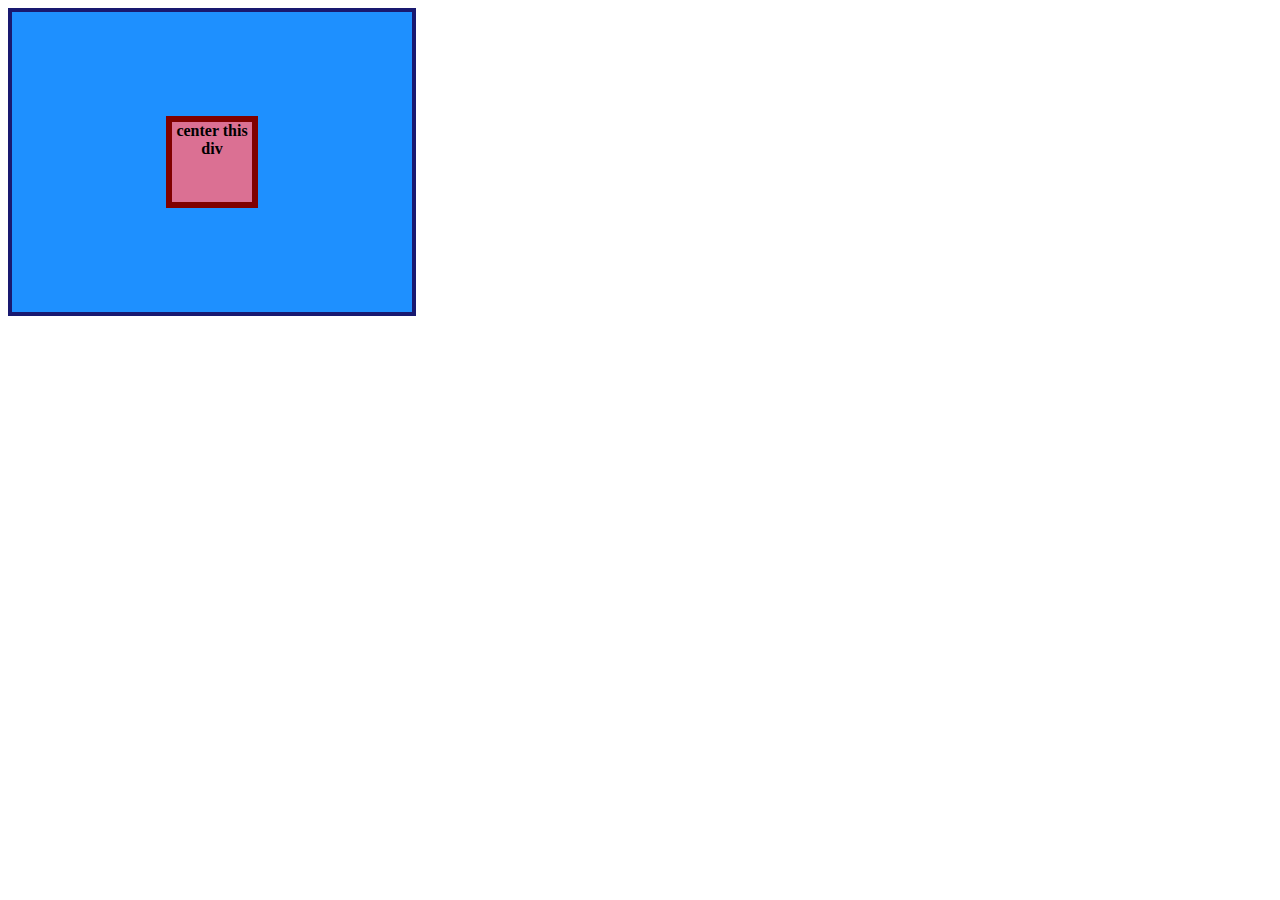
<file: foundations/flex/01-flex-center/index.html>
<!DOCTYPE html>
<html lang="en">
  <head>
    <meta charset="UTF-8">
    <meta http-equiv="X-UA-Compatible" content="IE=edge">
    <meta name="viewport" content="width=device-width, initial-scale=1.0">
    <title>CENTER THIS DIV</title>
    <link rel="stylesheet" href="style.css">
  </head>
  
  <body>
    <div class="container">
      <div class="box">center this div</div>
    </div>
  </body>
</html>
</file>
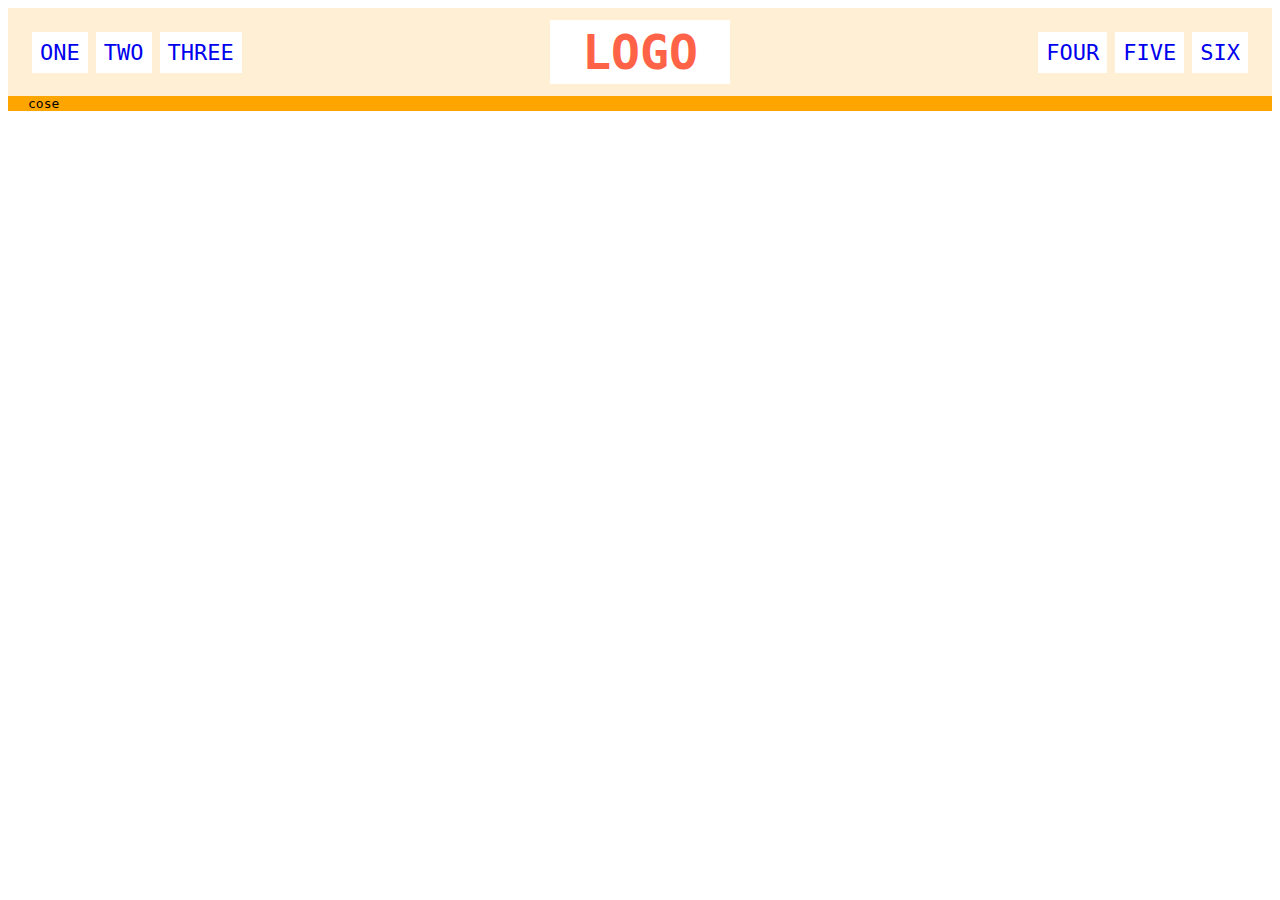
<file: foundations/flex/02-flex-header/index.html>
<!DOCTYPE html>
<html lang="en">
  <head>
    <meta charset="UTF-8">
    <meta http-equiv="X-UA-Compatible" content="IE=edge">
    <meta name="viewport" content="width=device-width, initial-scale=1.0">
    <title>Flex Header</title>
    <link rel="stylesheet" href="style.css">
  </head>
  <body>
    <div class="header">
      <div class="left-links">
        <ul>
          <li><a href="#">ONE</a></li>
          <li><a href="#">TWO</a></li>
          <li><a href="#">THREE</a></li>
        </ul>
      </div>
      <div class="logo">LOGO</div>
      <div class="right-links">
        <ul>
          <li><a href="#">FOUR</a></li>
          <li><a href="#">FIVE</a></li>
          <li><a href="#">SIX</a></li>
        </ul>
      </div>
    </div>

    <div class="container">cose</div>

  </body>
</html>
</file>
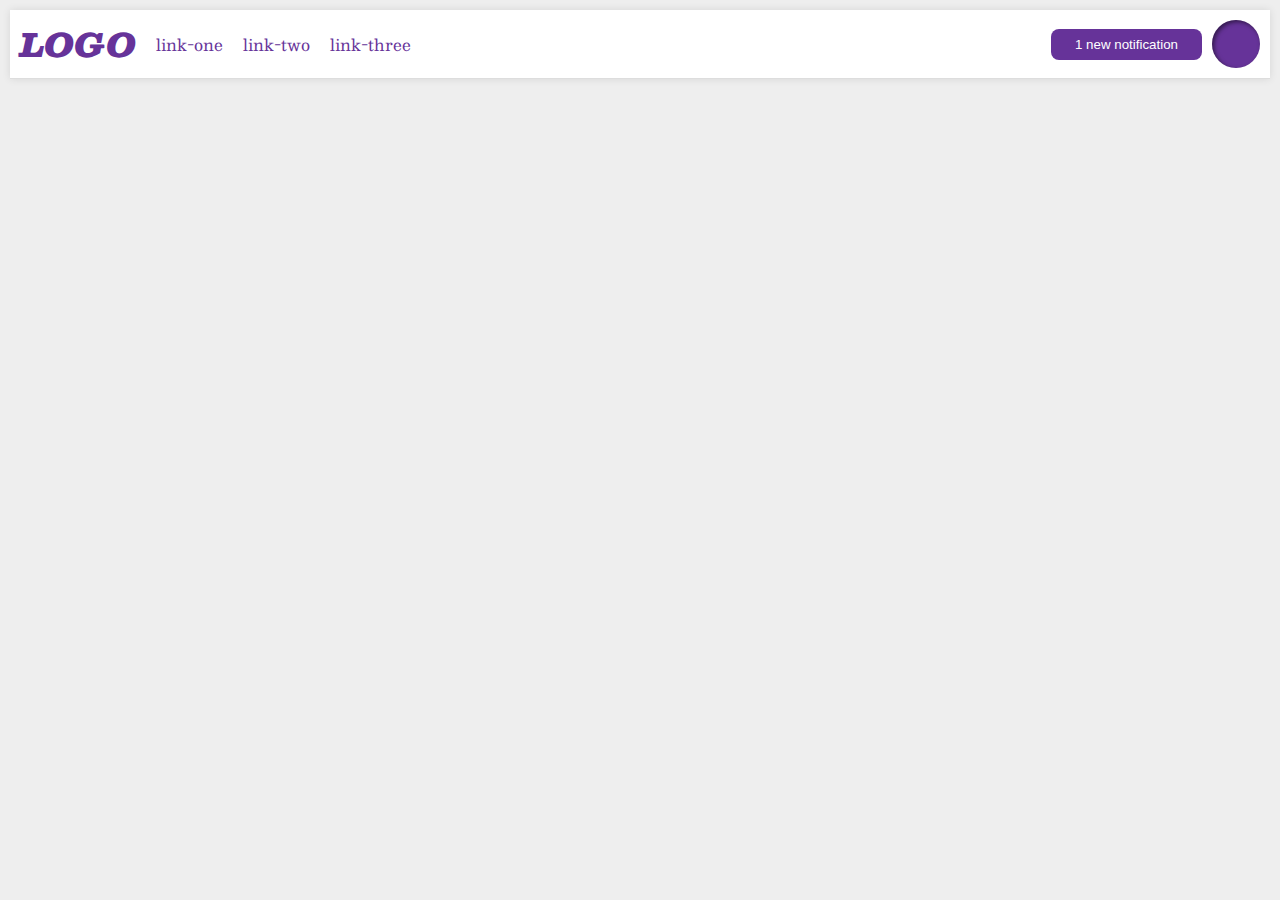
<file: foundations/flex/03-flex-header-2/index.html>
<!DOCTYPE html>
<html lang="en">
  <head>
    <meta charset="UTF-8">
    <meta http-equiv="X-UA-Compatible" content="IE=edge">
    <meta name="viewport" content="width=device-width, initial-scale=1.0">
    <title>Flex Header 2</title>
    <link rel="stylesheet" href="style.css">
  </head>
  <body>
    <div class="header">
      <div class="container1">
        <div class="logo">
          LOGO
        </div>
        <ul class="links">
            <li><a href="https://google.com">link-one</a></li>
            <li><a href="https://google.com">link-two</a></li>
            <li><a href="https://google.com">link-three</a></li>
        </ul>
      </div>
        <div class="container2">
          <button class="notifications">
            1 new notification
          </button>
          <div class="profile-image"></div>
        </div>
    </div>
  </body>
</html>
</file>
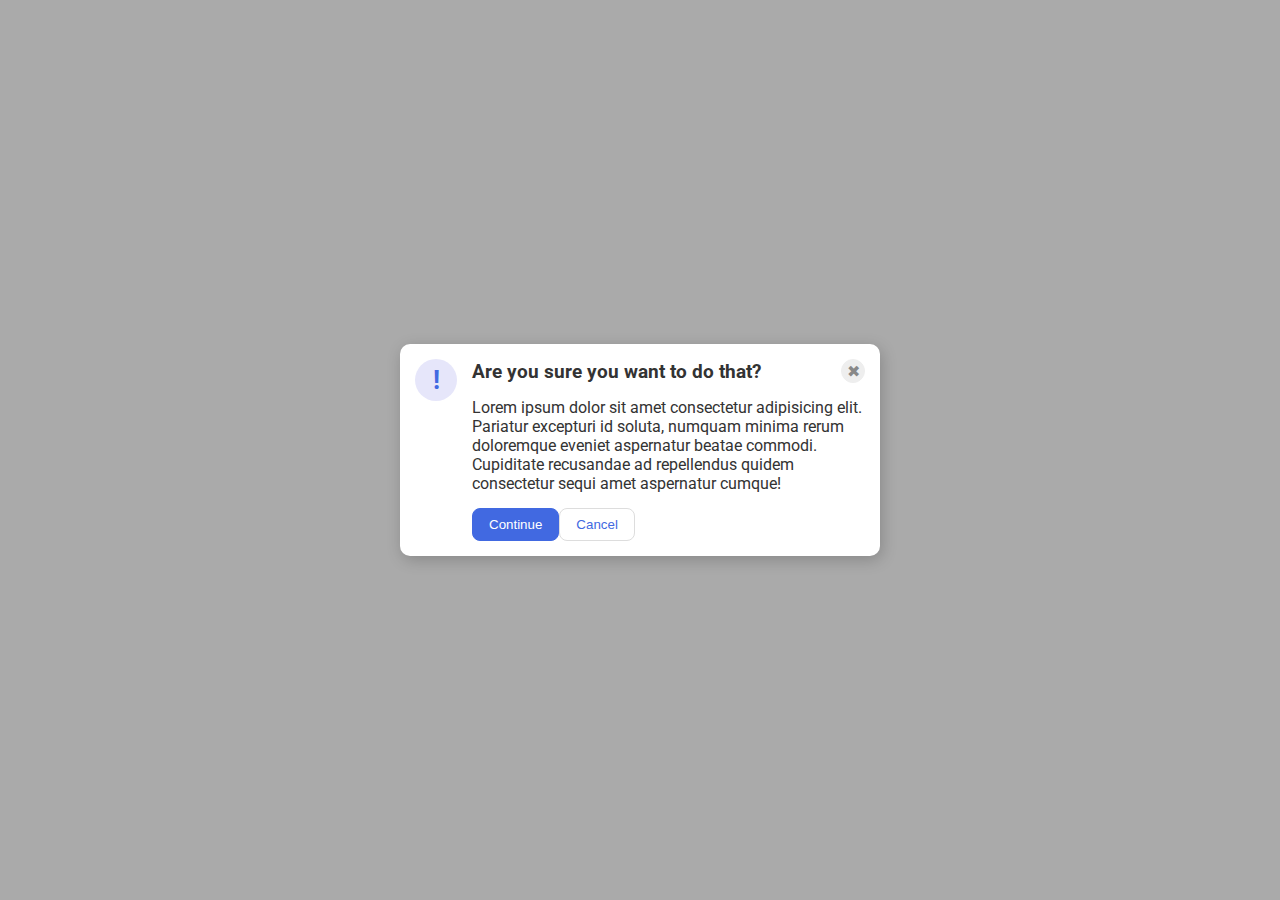
<file: foundations/flex/05-flex-modal/index.html>
<!DOCTYPE html>
<html lang="en">
  <head>
    <meta charset="UTF-8">
    <meta http-equiv="X-UA-Compatible" content="IE=edge">
    <meta name="viewport" content="width=device-width, initial-scale=1.0">
    <link rel="stylesheet" href="style.css">
    <title>Modal</title>
  </head>
  <body>
    <div class="modal">
      <div class="icon">!</div>
      <div class="container">
        <div class="container2">
          <div class="header">Are you sure you want to do that?</div>
          <button class="close-button">✖</button>
        </div>
        <div class="text">Lorem ipsum dolor sit amet consectetur adipisicing elit. Pariatur excepturi id soluta, numquam minima rerum doloremque eveniet aspernatur beatae commodi. Cupiditate recusandae ad repellendus quidem consectetur sequi amet aspernatur cumque!</div>
        <div class="container3">
          <button class="continue">Continue</button>
          <button class="cancel">Cancel</button>
      </div>
      </div>
    </div>
  </body>
</html>
</file>
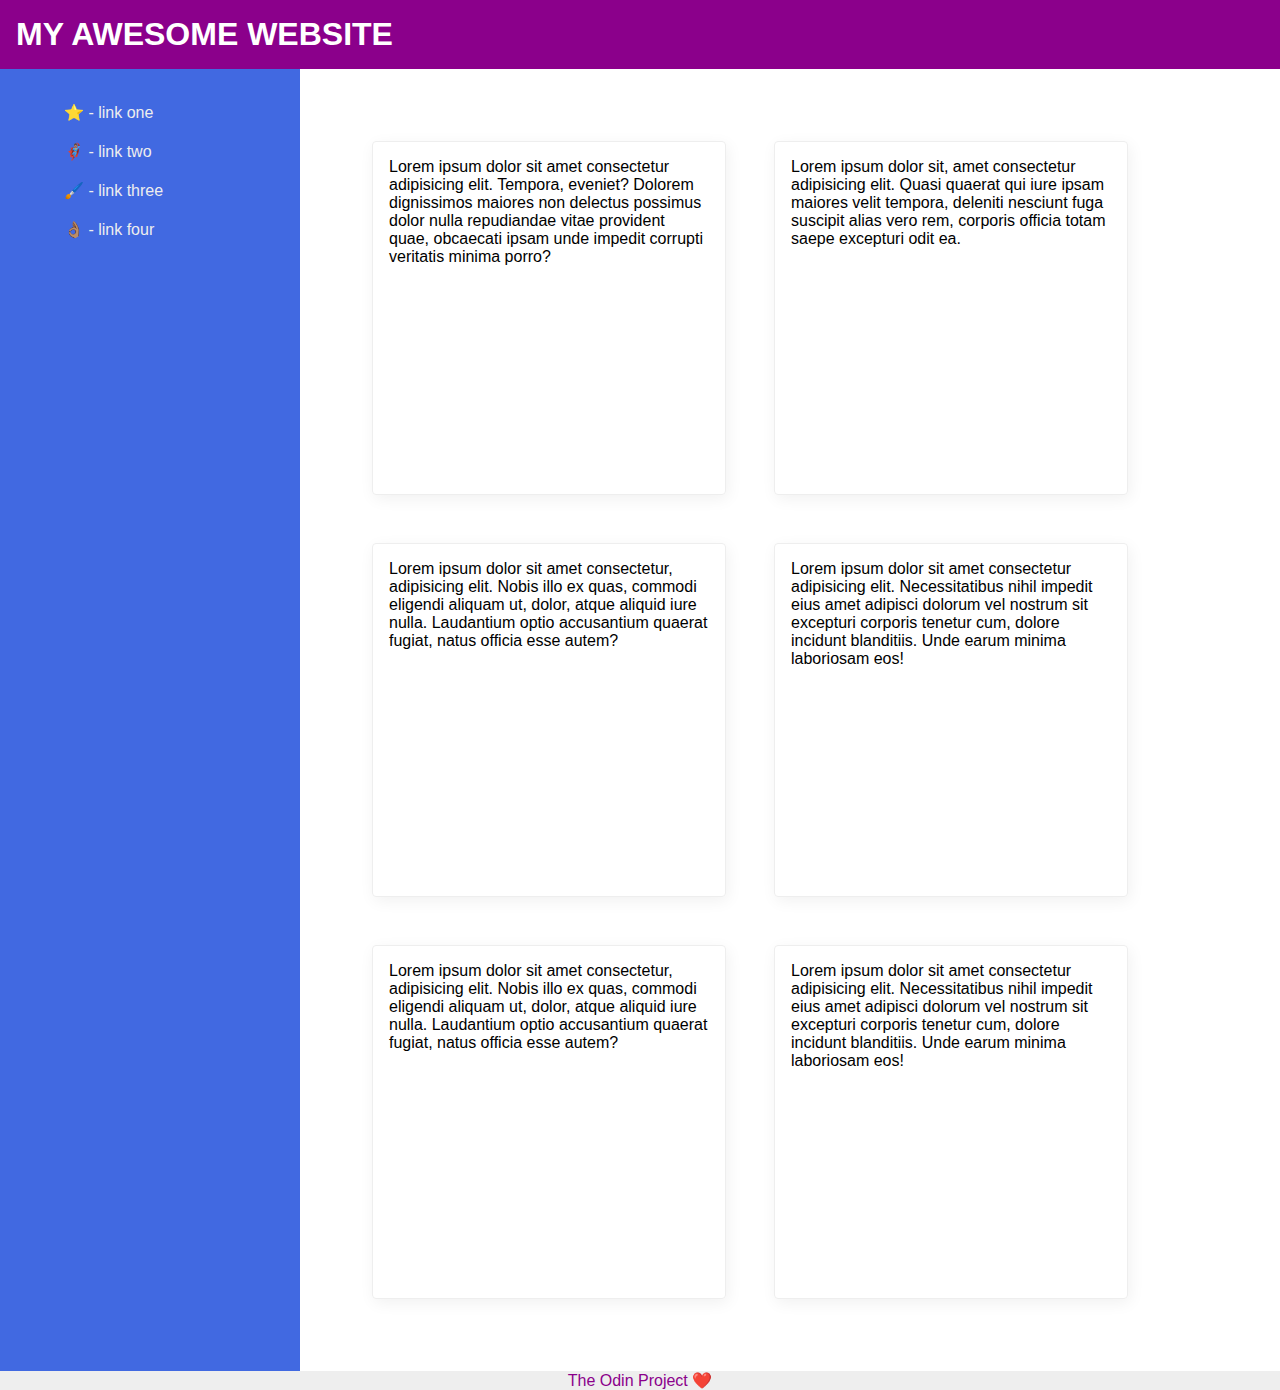
<file: foundations/flex/07-flex-layout-2/index.html>
<!DOCTYPE html>
<html lang="en">
  <head>
    <meta charset="UTF-8">
    <meta http-equiv="X-UA-Compatible" content="IE=edge">
    <meta name="viewport" content="width=device-width, initial-scale=1.0">
    <title>The Holy Grail</title>
    <link rel="stylesheet" href="style.css">
  </head>
  <body>
    <div class="header">
      MY AWESOME WEBSITE
    </div>
    
    <div class="middle">
      <div class="sidebar">
        <ul>
          <li><a href="#">⭐ - link one</a></li>
          <li><a href="#">🦸🏽‍♂️ - link two</a></li>
          <li><a href="#">🖌️ - link three</a></li>
          <li><a href="#">👌🏽 - link four</a></li>
        </ul>
      </div>
      <div class="card-container">
        <div class="card">Lorem ipsum dolor sit amet consectetur adipisicing elit. Tempora, eveniet? Dolorem dignissimos maiores non delectus possimus dolor nulla repudiandae vitae provident quae, obcaecati ipsam unde impedit corrupti veritatis minima porro?</div>
        <div class="card">Lorem ipsum dolor sit, amet consectetur adipisicing elit. Quasi quaerat qui iure ipsam maiores velit tempora, deleniti nesciunt fuga suscipit alias vero rem, corporis officia totam saepe excepturi odit ea.</div>
        <div class="card">Lorem ipsum dolor sit amet consectetur, adipisicing elit. Nobis illo ex quas, commodi eligendi aliquam ut, dolor, atque aliquid iure nulla. Laudantium optio accusantium quaerat fugiat, natus officia esse autem?</div>
        <div class="card">Lorem ipsum dolor sit amet consectetur adipisicing elit. Necessitatibus nihil impedit eius amet adipisci dolorum vel nostrum sit excepturi corporis tenetur cum, dolore incidunt blanditiis. Unde earum minima laboriosam eos!</div>
        <div class="card">Lorem ipsum dolor sit amet consectetur, adipisicing elit. Nobis illo ex quas, commodi eligendi aliquam ut, dolor, atque aliquid iure nulla. Laudantium optio accusantium quaerat fugiat, natus officia esse autem?</div>
        <div class="card">Lorem ipsum dolor sit amet consectetur adipisicing elit. Necessitatibus nihil impedit eius amet adipisci dolorum vel nostrum sit excepturi corporis tenetur cum, dolore incidunt blanditiis. Unde earum minima laboriosam eos!</div>
      </div>
    </div>
      
    <div class="footer">
      The Odin Project ❤️
    </div>
  </body>
</html>
</file>
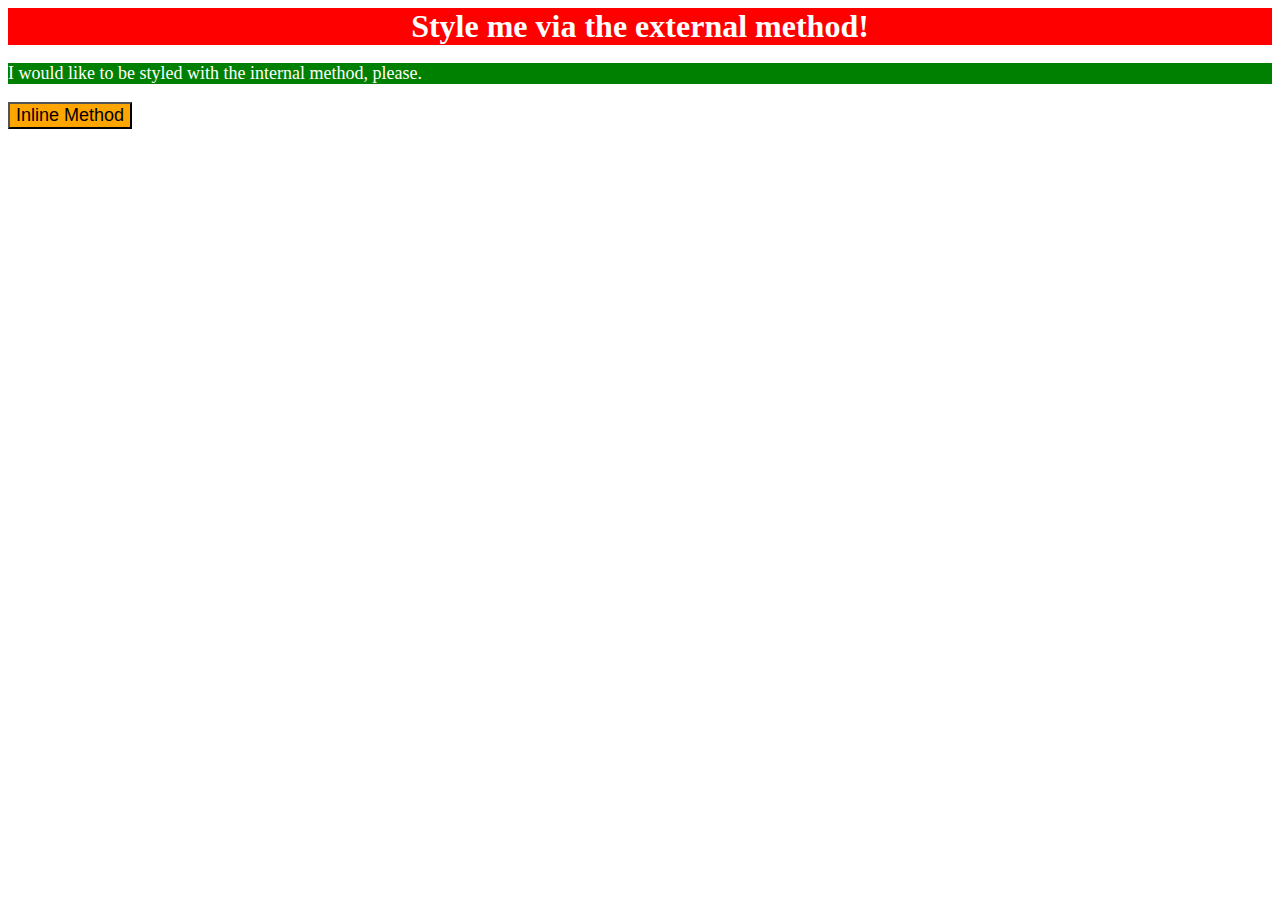
<file: foundations/intro-to-css/01-css-methods/index.html>
<!DOCTYPE html>
<html lang="en">
  <head>
    <meta charset="UTF-8">
    <meta http-equiv="X-UA-Compatible" content="IE=edge">
    <meta name="viewport" content="width=device-width, initial-scale=1.0">
    <link rel="stylesheet" href="style.css">
    <title>Methods for Adding CSS</title>
  </head>
  <body>
    <div>Style me via the external method!</div>
    <p>I would like to be styled with the internal method, please.</p>
    <button>Inline Method</button>
  </body>
</html>
</file>
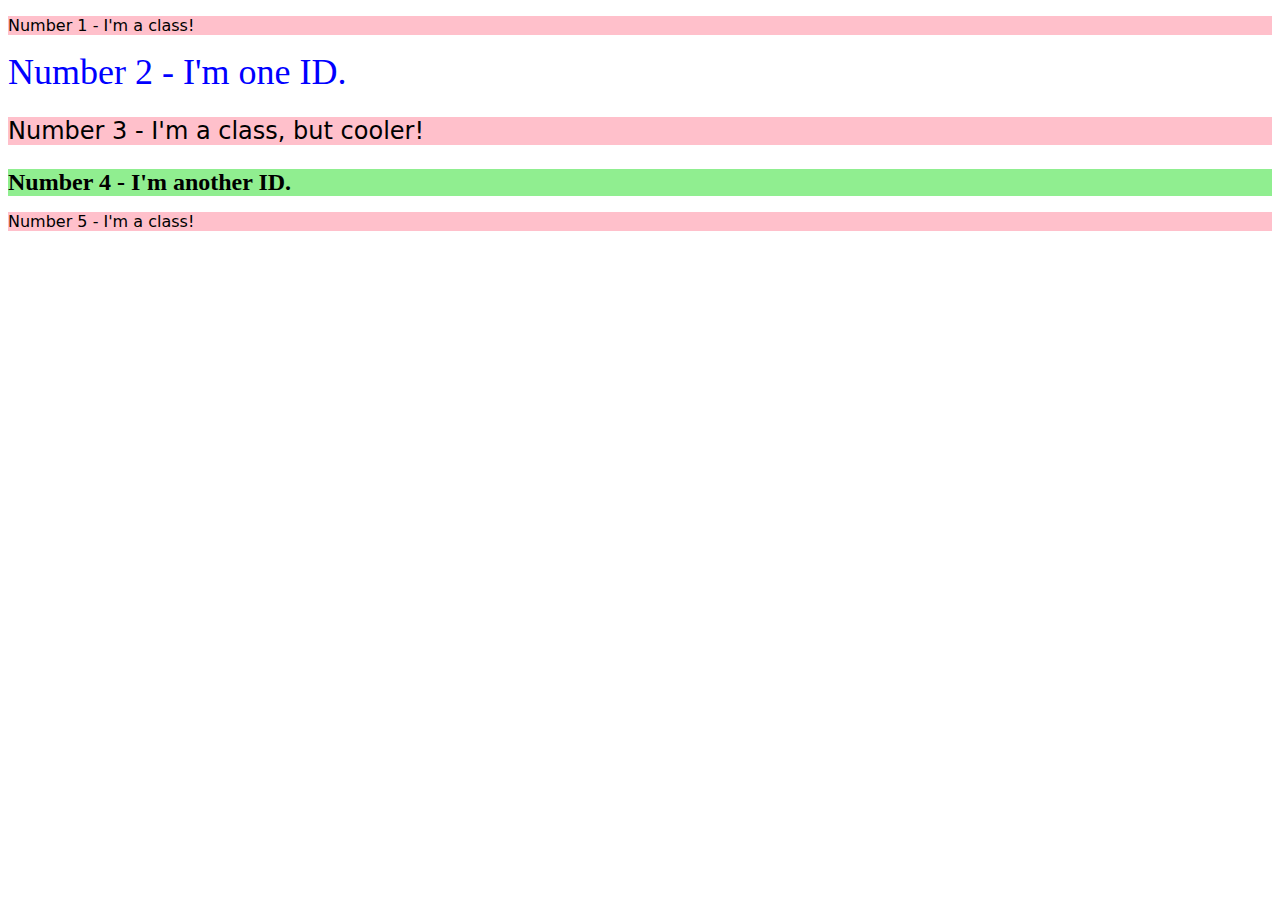
<file: foundations/intro-to-css/02-class-id-selectors/index.html>
<!DOCTYPE html>
<html lang="en">
  <head>
    <meta charset="UTF-8">
    <meta http-equiv="X-UA-Compatible" content="IE=edge">
    <meta name="viewport" content="width=device-width, initial-scale=1.0">
    <title>Class and ID Selectors</title>
    <link rel="stylesheet" href="style.css">
  </head>

  <body>
    <p class="paragraph small odd">Number 1 - I'm a class!</p>
    <div id="title" class="big">Number 2 - I'm one ID.</div>
    <p class="paragraph medium odd">Number 3 - I'm a class, but cooler!</p>
    <div id="title" class="medium titlecolor">Number 4 - I'm another ID.</div>
    <p class="paragraph small odd">Number 5 - I'm a class!</p>
  </body>
</html>
</file>
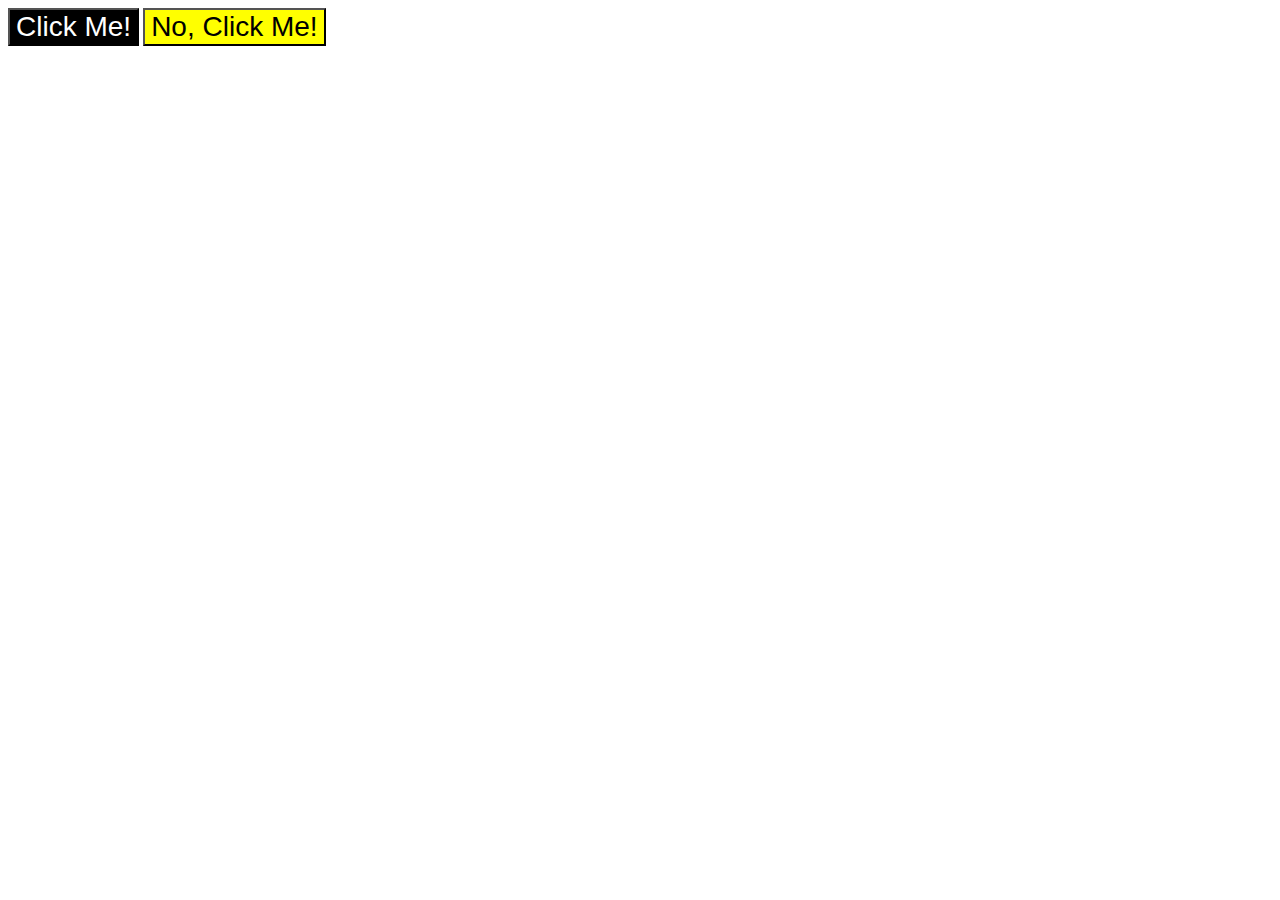
<file: foundations/intro-to-css/03-grouping-selectors/index.html>
<!DOCTYPE html>
<html lang="en">
  <head>
    <meta charset="UTF-8">
    <meta http-equiv="X-UA-Compatible" content="IE=edge">
    <meta name="viewport" content="width=device-width, initial-scale=1.0">
    <title>Grouping Selectors</title>
    <link rel="stylesheet" href="style.css">
  </head>
  <body>
    <button class="click">Click Me!</button>
    <button class="no_me">No, Click Me!</button>
  </body>
</html>
</file>
<file: foundations/flex/01-flex-center/style.css>
.container {
  background: dodgerblue;
  border: 4px solid midnightblue;
  width: 400px;
  height: 300px;
  justify-content: center;
  align-items: center;
  display: flex;
}

.box {
  background: palevioletred;
  font-weight: bold;
  text-align: center;
  border: 6px solid maroon;
  width: 80px;
  height: 80px;
}
</file>
<file: foundations/flex/02-flex-header/style.css>
.header  {
  font-family: monospace;
  background: papayawhip;
  display: flex;
  padding: 0px 20px; /* Aggiungi padding ai lati */
  margin: 0px; /* Assicurati che non ci siano margini */
  align-items: center;
  justify-content: space-between;
  min-width: 400px;
}

.logo {
  font-size: 48px;
  font-weight: 900;
  color: tomato;
  background: white;
  padding: 4px 32px;
  align-content: center;
  margin: 12px;
}

ul {
  /* this removes the dots on the list items*/
  list-style-type: none;
  display: flex;
  margin: 0;
  padding: 0;
}

a {
  font-size: 22px;
  background: white;
  padding: 8px;
  margin: 4px;
  /* this removes the line under the links */
  text-decoration: none;
}

.container{
  font-family: monospace;
  background: orange;
  display: flex;
  padding: 0px 20px; /* Aggiungi padding ai lati */
  margin: 0px; /* Assicurati che non ci siano margini */
  align-items: center;
  min-width: 400px;
  height: 100%;
}
</file>
<file: foundations/flex/03-flex-header-2/style.css>
/* this is some magical font-importing.  
you'll learn about it later. */
@import url('https://fonts.googleapis.com/css2?family=Besley:ital,wght@0,400;1,900&display=swap');

body {
  margin: 0;
  background: #eee;
  font-family: Besley, serif;
}

.header {
  background: white;
  border-bottom: 1px solid #ddd;
  box-shadow: 0 0 8px rgba(0,0,0,.1);
  display: flex;
  margin: 10px;
  justify-content: space-between;
}

.profile-image {
  background: rebeccapurple;
  box-shadow: inset 2px 2px 4px rgba(0,0,0,.5);
  border-radius: 50%;
  width: 48px;
  height: 48px;
  margin: 10px;
}

.logo {
  color: rebeccapurple;
  font-size: 32px;
  font-weight: 900;
  font-style: italic;
  margin-left: 10px;
}

button {
  border: none;
  border-radius: 8px;
  background: rebeccapurple;
  color: white;
  padding: 8px 24px;
}

a {
  /* this removes the line under our links */
  text-decoration: none;
  color: rebeccapurple;
}

ul {
  list-style-type: none;
  display: flex;
  margin: 10px;
  padding: 0;
  
}

li{
  margin: 10px;
}

.container1{
  display: flex;
  justify-content: flex-start;
  align-items: center;
}

.container2{
  display: flex;
  justify-content: flex-end;
  align-items: center;
}
</file>
<file: foundations/flex/05-flex-modal/style.css>
@import url('https://fonts.googleapis.com/css2?family=Roboto:wght@400;700&display=swap');

html, body {
  height: 100%;
}

body {
  font-family: Roboto, sans-serif;
  margin: 0;
  background: #aaa;
  color: #333;
  /* I'll give you this one for free lol */
  display: flex;
  align-items: center;
  justify-content: center;
}

.modal {
  background: white;
  width: 480px;
  border-radius: 10px;
  box-shadow: 2px 4px 16px rgba(0,0,0,.2);
  display: flex;
}

.icon {
  color: royalblue;
  font-size: 26px;
  font-weight: 700;
  background: lavender;
  width: 42px;
  height: 42px;
  border-radius: 50%;
  display: flex;
  align-items: center;
  justify-content: center;
  flex-shrink: 0;
  margin: 15px;
}

.close-button {
  background: #eee;
  border-radius: 50%;
  color: #888;
  font-weight: 400;
  font-size: 16px;
  height: 24px;
  width: 24px;
  display: flex;
  align-items: center;
  justify-content: center;
  border: 1px solid #eee;
  padding: 0;
}

button {
  cursor: pointer;
  padding: 8px 16px;
  border-radius: 8px;
}

button.continue {
  background: royalblue;
  border: 1px solid royalblue;
  color: white;
}

button.cancel {
  background: white;
  border: 1px solid #ddd;
  color: royalblue;
}

.container {
  display: flex;
  flex-direction: column;
}

.container2 {
  display: flex;
  justify-content: space-between;
  align-items: center;
  font-weight: bold;
  padding: 15px 0;
  padding-right: 15px;
  font-size: 19px;
}

.container3 {
  display: flex;
  padding: 15px 0;
}

.text {
  padding-right: 15px;
  font-size: 15x;
}
</file>
<file: foundations/flex/07-flex-layout-2/style.css>
body {
  font-family: -apple-system, BlinkMacSystemFont, 'Segoe UI', Roboto, Oxygen, Ubuntu, Cantarell, 'Open Sans', 'Helvetica Neue', sans-serif;
  margin: 0;
  height: 100vh;
  display: flex;
  flex-direction: column;
  justify-content: space-between;
}

.header {
  background: darkmagenta;
  color: white;
  font-size: 32px;
  font-weight: 900;
  display: flex;
  justify-content: left;
  align-items: start;
  padding: 16px;
}

.footer {
  height: 72px;
  background: #eee;
  color: darkmagenta;
  display: flex;
  justify-content: center;
  align-items: center;
}

.sidebar {
  width: 300px;
  background: royalblue;
  box-sizing: border-box;
  padding: 24px;
  flex-shrink: 0;
}

.card {
  border: 1px solid #eee;
  box-shadow: 2px 4px 16px rgba(0,0,0,.06);
  border-radius: 4px;
  width: 320px;
  height: 320px;
  text-align: left;
  padding: 16px;
  margin: 24px;
}

.middle {
  display: flex;
}

.card-container {
  display: flex;
  flex-wrap: wrap;
  padding: 48px;
}

ul{
  margin: 0;
  list-style: none
}

a {
  text-decoration: none;
  color: #eee;
}

li {
  padding: 10px 0;
}
</file>
<file: foundations/intro-to-css/01-css-methods/style.css>
div {
    color: white;
    background-color: red;
    font-size: 32px;
    text-align: center;
    font-weight: bold;
  }

p {
   background-color: green;    
   color: white;
   font-size: 18px;
 }

button {
    background-color: orange;
    font-size: 18px;
 }
</file>
<file: foundations/intro-to-css/02-class-id-selectors/style.css>
.odd {
    font-family: Verdana, 'Dejavu Sans', sans-serif;
    background-color: rgb(255, 192, 203);
}

.odd,
.small {
    font-size: 16px;
}

#title {
    font-family: 'Times New Roman', Times, serif;
}

.big {
    font-size: 36px;
    color: rgb(0, 0, 255);
}

.medium {
    font-size: 24px;
}

#title.medium {
    font-weight: bold;
    background-color: rgb(144, 238, 144);
}
</file>
<file: foundations/intro-to-css/03-grouping-selectors/style.css>
.click,
.no_me{
    font-size: 28px;
    font-family: 'Helvetica', 'Times New Roman', serif ;
}

.click{
    background-color: rgb(0, 0, 0);
    color: rgb(255, 255, 255);
}

.no_me{
    background-color: rgb(255, 255, 0);
}
</file>
